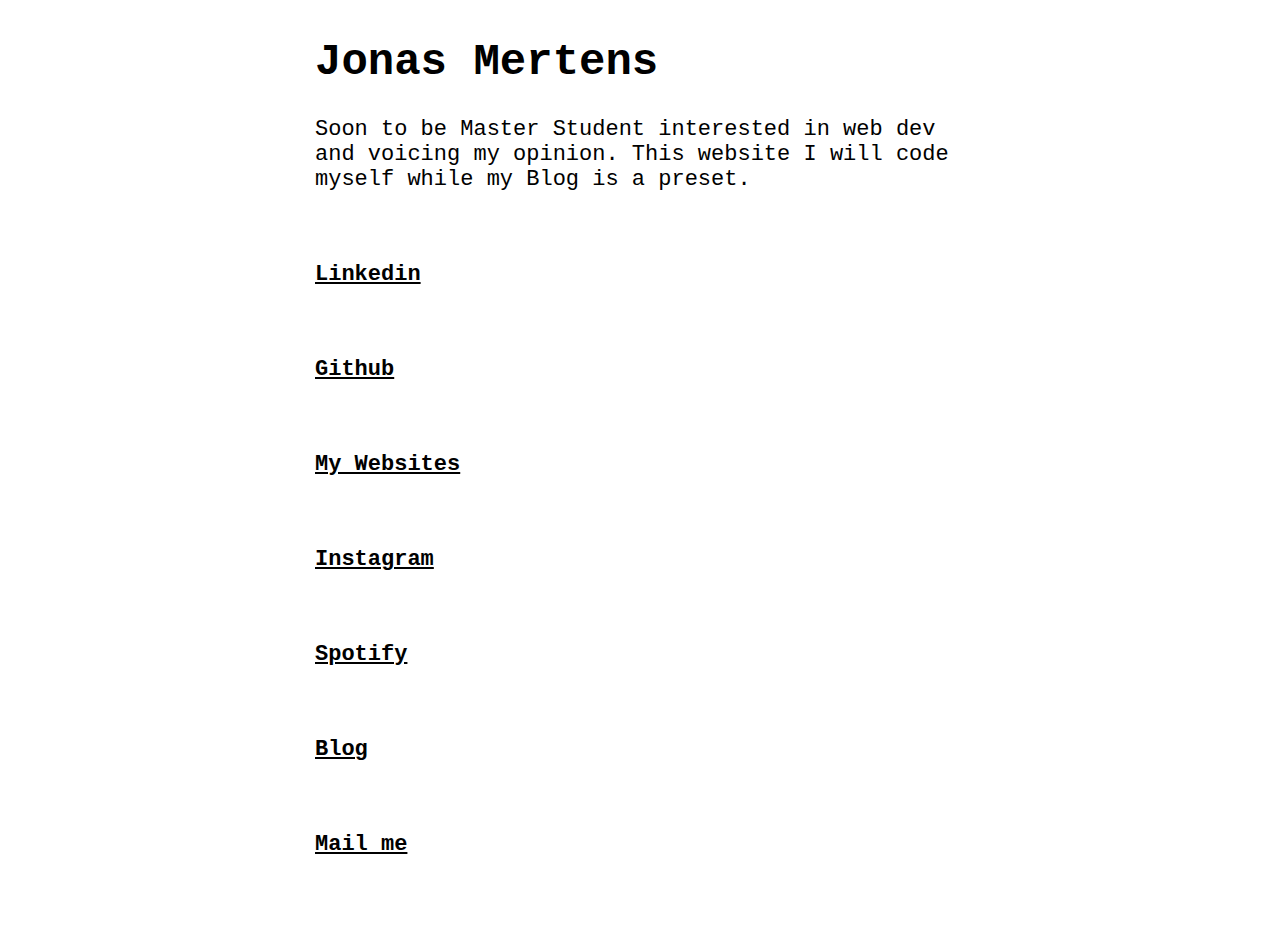
<file: index.html>
<!DOCTYPE html>
<html>

<head>
  <meta charset="utf-8">
  <meta name="viewport" content="width=device-width">
  <title>Jonas Mertens</title>
  <link href="style.css" rel="stylesheet" type="text/css" />
</head>

<body>

  <body>
    <div class="maincontainer">
      <h1>Jonas Mertens</h1>
      <div class="description">Soon to be Master Student interested in web dev and voicing my opinion. This website I
        will code myself while
        my
        Blog is a preset.</div>
      <br><br>

      <div class="flexcontainer">
        <a class="link1" href="https://www.linkedin.com/in/jonas-mertens/" style="color: black"
          target="_blank"><b>Linkedin</b></a>
        <br><br>

        <a class="link2" href="https://github.com/Joones554" style="color: black" target="_blank"><b>Github</b></a>
        <br><br>

        <a class="link1" href="mywebsites/mywebsites.html" style="color: black" target="_blank"><b>My
            Websites</b></a>
        <br><br>

        <a class="link3" href="https://www.instagram.com/mertensjf" style="color: black"
          target="_blank"><b>Instagram</b></a>
        <br><br>

        <a class="link4" href="https://open.spotify.com/user/mertens55?si=ZStPxC4sSX2fInGhiGjoyQ" style="color: black"
          target="_blank"><b>Spotify</b></a>
        <br><br>

        <a class="link5" href="https://www.mertensjf.de" style="color: black" target="_blank"><b>Blog</b></a>
        <br><br>

        <a class="link6" href="mailto:jonas-fred.mertens@gmx.de" style="color: black" target="_blank"><b>Mail me</b></a>
        <br><br>
      </div>
    </div>
  </body>

</html>
</file>
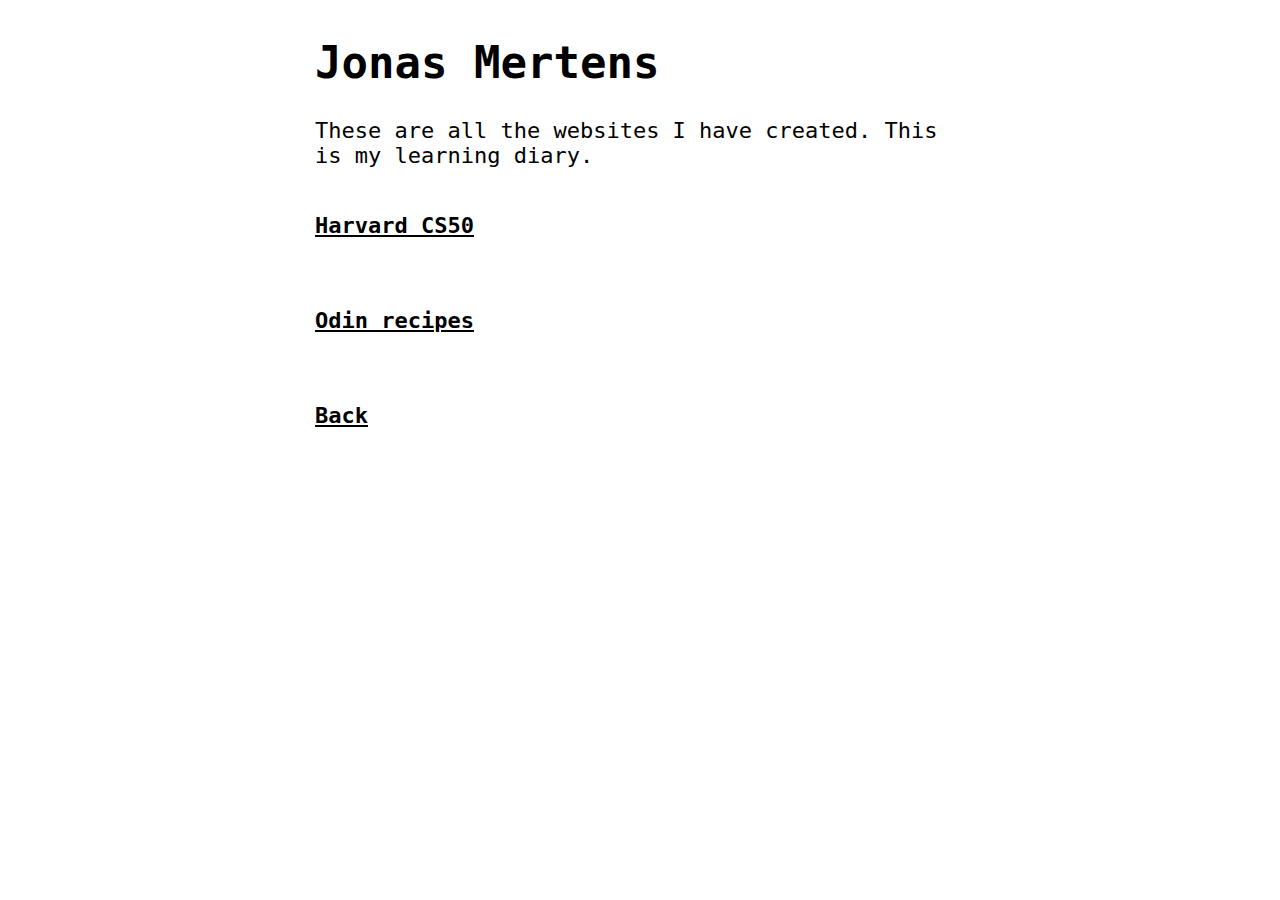
<file: mywebsites/mywebsites.html>
<!DOCTYPE html>
<html>

<head>
  <meta charset="utf-8">
  <meta name="viewport" content="width=device-width">
  <title>Jonas Mertens</title>
  <link href="/style.css" rel="stylesheet" type="text/css" />
</head>

<body>

  <body>
    <div class="maincontainer">
      <h1>Jonas Mertens</h1>
      These are all the websites I have created. This is my learning diary.
      <br><br>

      <div class="flexcontainer">
        <a class="link1" href="harvard/harvard.html" style="color: black" target="_blank"><b>Harvard CS50</b></a>
        <br><br>

        <a class="link2" href="Odinrecipe/odin.html" style="color: black" target="_blank"> <b>Odin
            recipes</b></a>
        <br><br>

        <a class="link2" href="/index.html" style="color: black" target="_blank"> <b>Back</b></a>
      </div>
    </div>
  </body>

</html>
</file>
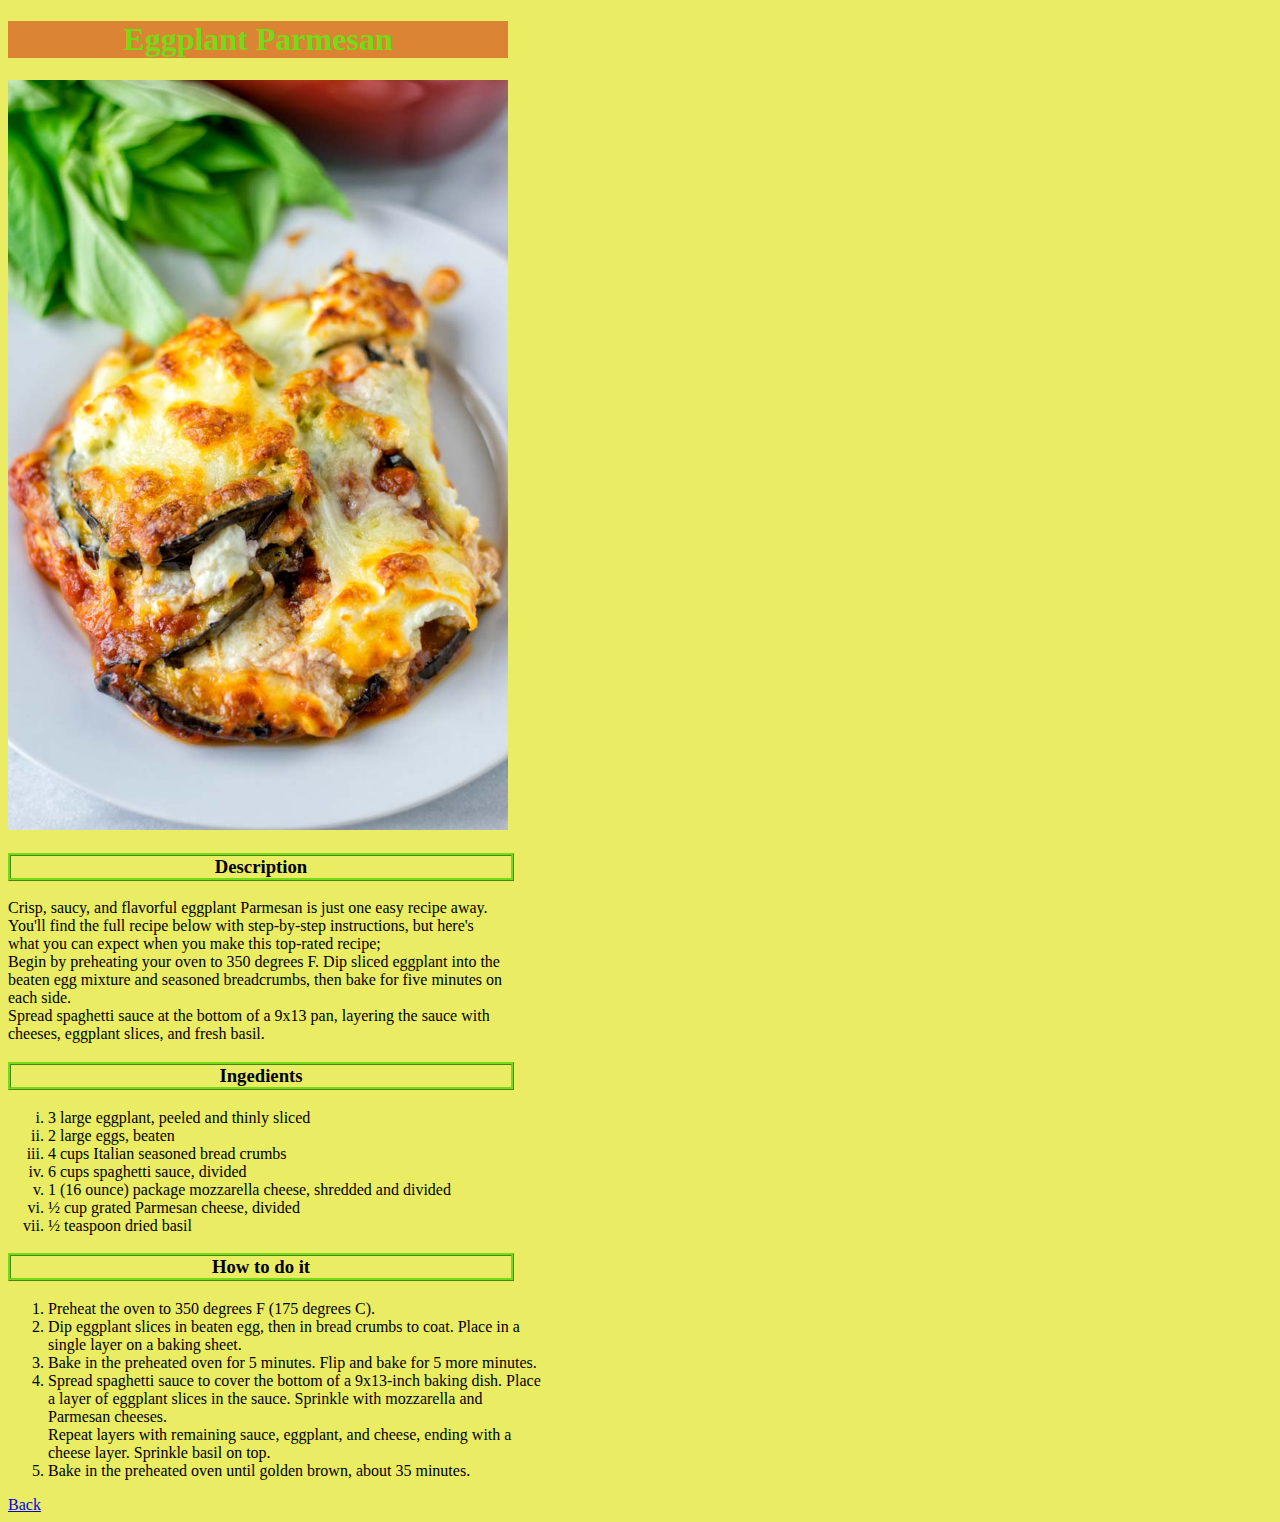
<file: mywebsites/Odinrecipe/eggparmesam.html>
<!DOCTYPE html>
<html lang="en">

<head>
  <meta charset="UTF-8">
  <meta http-equiv="X-UA-Compatible" content="IE=edge">
  <meta name="viewport" content="width=device-width, initial-scale=1.0">
  <title>Eggplant and Cheese</title>
  <link rel="stylesheet" href="stylesodin.css">
</head>

<body>
  <h1>Eggplant Parmesan</h1>

  <img src="img/eggparm.jpg" alt="Eggplant Lasagna with molten cheese on top" width="500" height="auto">

  <h3>Description</h3>

  <p>Crisp, saucy, and flavorful eggplant Parmesan is just one easy recipe away. You'll find the full recipe below with
    step-by-step instructions,
    but here's what you can expect when you make this top-rated recipe; <br>
    Begin by preheating your oven to 350 degrees F. Dip sliced eggplant into the beaten egg mixture and seasoned
    breadcrumbs,
    then bake for five minutes on each side. <br>
    Spread spaghetti sauce at the bottom of a 9x13 pan, layering the sauce with cheeses,
    eggplant slices, and fresh basil.</p>

  <h3>Ingedients</h3>

  <ul>
    <li>3 large eggplant, peeled and thinly sliced</li>
    <li>2 large eggs, beaten</li>
    <li>4 cups Italian seasoned bread crumbs</li>
    <li>6 cups spaghetti sauce, divided</li>
    <li>1 (16 ounce) package mozzarella cheese, shredded and divided</li>
    <li>½ cup grated Parmesan cheese, divided</li>
    <li>½ teaspoon dried basil</li>
  </ul>

  <h3>How to do it</h3>

  <ol>
    <li>Preheat the oven to 350 degrees F (175 degrees C).</li>
    <li>Dip eggplant slices in beaten egg, then in bread crumbs to coat. Place in a single layer on a baking sheet.</li>
    <li>Bake in the preheated oven for 5 minutes. Flip and bake for 5 more minutes.</li>
    <li>Spread spaghetti sauce to cover the bottom of a 9x13-inch baking dish. Place a layer of eggplant slices in the
      sauce. Sprinkle with mozzarella and Parmesan cheeses.<br>
      Repeat layers with remaining sauce, eggplant, and cheese, ending with a cheese layer. Sprinkle basil on top.</li>
    <li>Bake in the preheated oven until golden brown, about 35 minutes.</li>
  </ol>
  <a href="odin.html">Back</a>

</body>

</html>
</file>
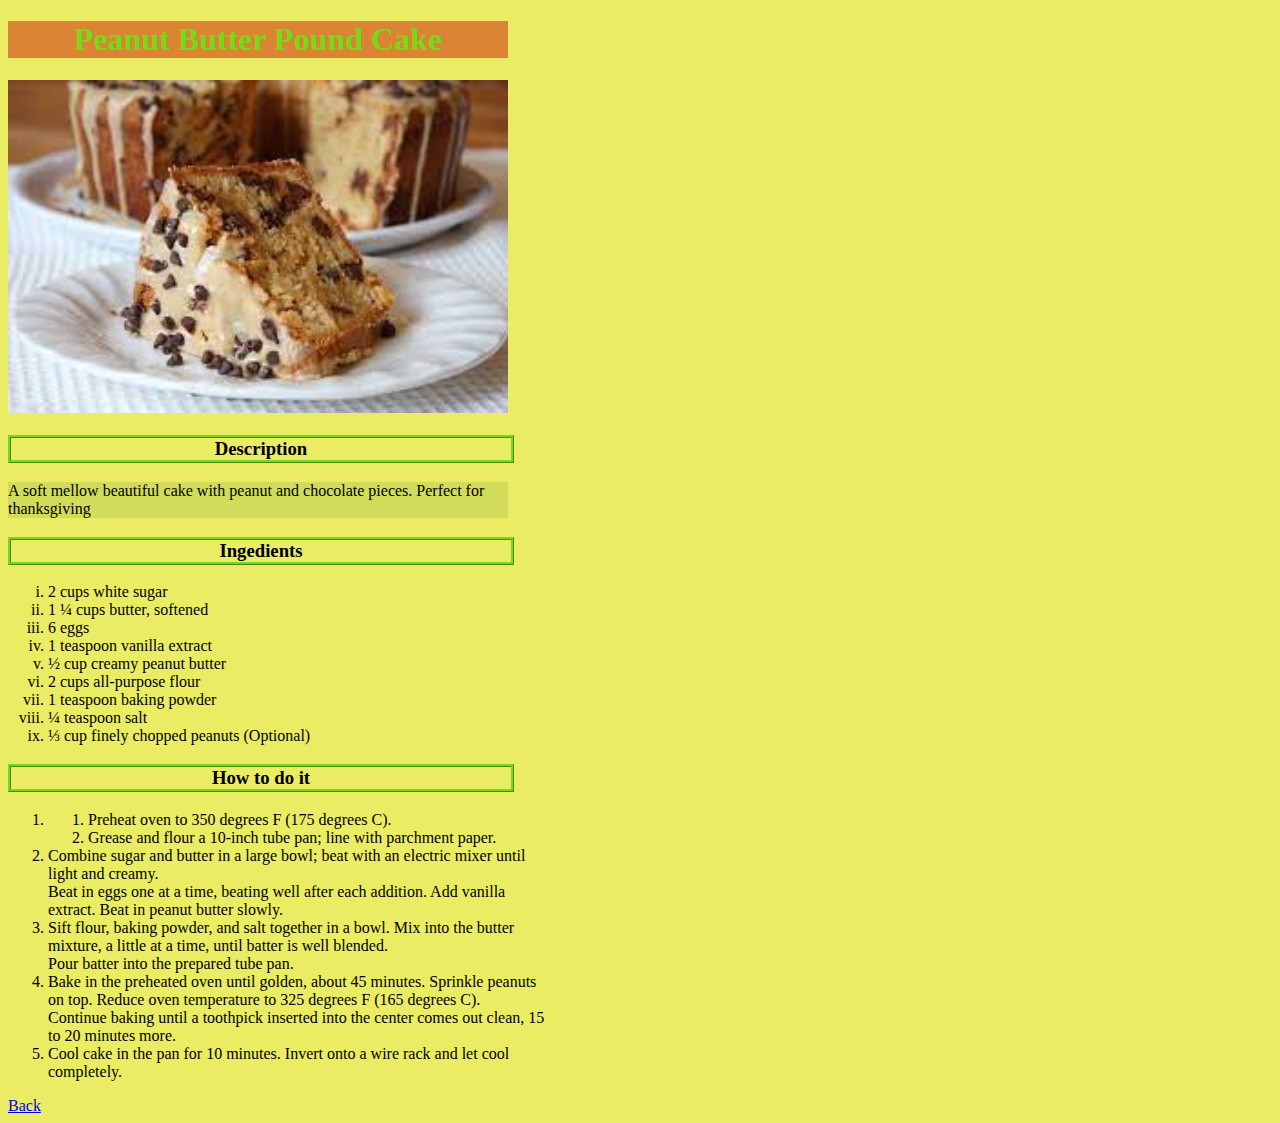
<file: mywebsites/Odinrecipe/peanutc.html>
<!DOCTYPE html>
<html lang="en">

<head>
  <meta charset="UTF-8">
  <meta http-equiv="X-UA-Compatible" content="IE=edge">
  <meta name="viewport" content="width=device-width, initial-scale=1.0">
  <title>Peanut Cake</title>
  <link rel="stylesheet" href="stylesodin.css">

</head>

<body>
  <h1>Peanut Butter Pound Cake</h1>

  <img src="img/peanutc.jpeg" alt="Peanut Butter Pound Cake" width="500" height="auto">

  <h3>Description</h3>

  <p class="short">A soft mellow beautiful cake with peanut and chocolate pieces. Perfect for thanksgiving</p>

  <h3>Ingedients</h3>

  <ul>
    <li>2 cups white sugar</li>
    <li>1 ¼ cups butter, softened</li>
    <li>6 eggs</li>
    <li>1 teaspoon vanilla extract</li>
    <li>½ cup creamy peanut butter</li>
    <li>2 cups all-purpose flour</li>
    <li>1 teaspoon baking powder</li>
    <li>¼ teaspoon salt</li>
    <li>⅓ cup finely chopped peanuts (Optional)</li>
  </ul>

  <h3>How to do it</h3>


  <ol>
    <li>
      <ol>
        <li>Preheat oven to 350 degrees F (175 degrees C).</li>
        <li>Grease and flour a 10-inch tube pan; line with parchment paper.</li>
      </ol>
    </li>
    <li>Combine sugar and butter in a large bowl; beat with an electric mixer until light and creamy.<br>
      Beat in eggs one at a time, beating well after each addition. Add vanilla extract. Beat in peanut butter slowly.
    </li>
    <li>Sift flour, baking powder, and salt together in a bowl. Mix into the butter mixture, a little at a time, until
      batter is well blended.<br>
      Pour batter into the prepared tube pan.</li>
    <li>Bake in the preheated oven until golden, about 45 minutes. Sprinkle peanuts on top. Reduce oven temperature to
      325 degrees F (165 degrees C).<br>
      Continue baking until a toothpick inserted into the center comes out clean, 15 to 20 minutes more.</li>
    <li>Cool cake in the pan for 10 minutes. Invert onto a wire rack and let cool completely.</li>
  </ol>
  <a href="odin.html">Back</a>

</body>

</html>
</file>
<file: style.css>
body{
  color: black;
  font-family:  'Lucida Console', monospace
}

.maincontainer{
  display: flex;
  flex-direction: column;
  justify-content: center;
  align-items: left;
  width: 650px;
  margin: auto;
  font-size: clamp(16px, 3vw, 22px);
  
}

.description{
  
}


.flexcontainer{
  margin-top: 20px;
  display: flex;
  flex-direction: column;
  gap: 10px;
}
</file>
<file: mywebsites/Odinrecipe/stylesodin.css>
*{
    width: 500px;
}

body {
    background-color: rgb(234, 236, 100);
}

h1 {
    background-color: rgb(218, 132, 52);
    color: rgb(118, 219, 23);
    text-align: center;
}

h2, h3 {
    border-style:ridge;
    border-color: rgb(118, 219, 23);
    text-align: center;
}

ul {
    list-style: lower-roman;
}

.granny {
    color: darkred;
    font-weight: bold;
    text-align: center;
    font-family: 'Trebuchet MS', 'Lucida Sans Unicode', 'Lucida Grande', 'Lucida Sans', Arial, sans-serif;
}

.why {
    list-style-type:armenian;
}

.short {
    background: rgba(6, 83, 6, 0.1)
}
Footer
© 2023 GitHub, Inc.
Footer navigation

    Terms
    Privacy
    Security
    Status
    Docs
    Contact GitHub
    Pricing
    API
    Training
    Blog
    About

odin-recipes/styles.css at main · Joones554/odin-recipes
</file>
